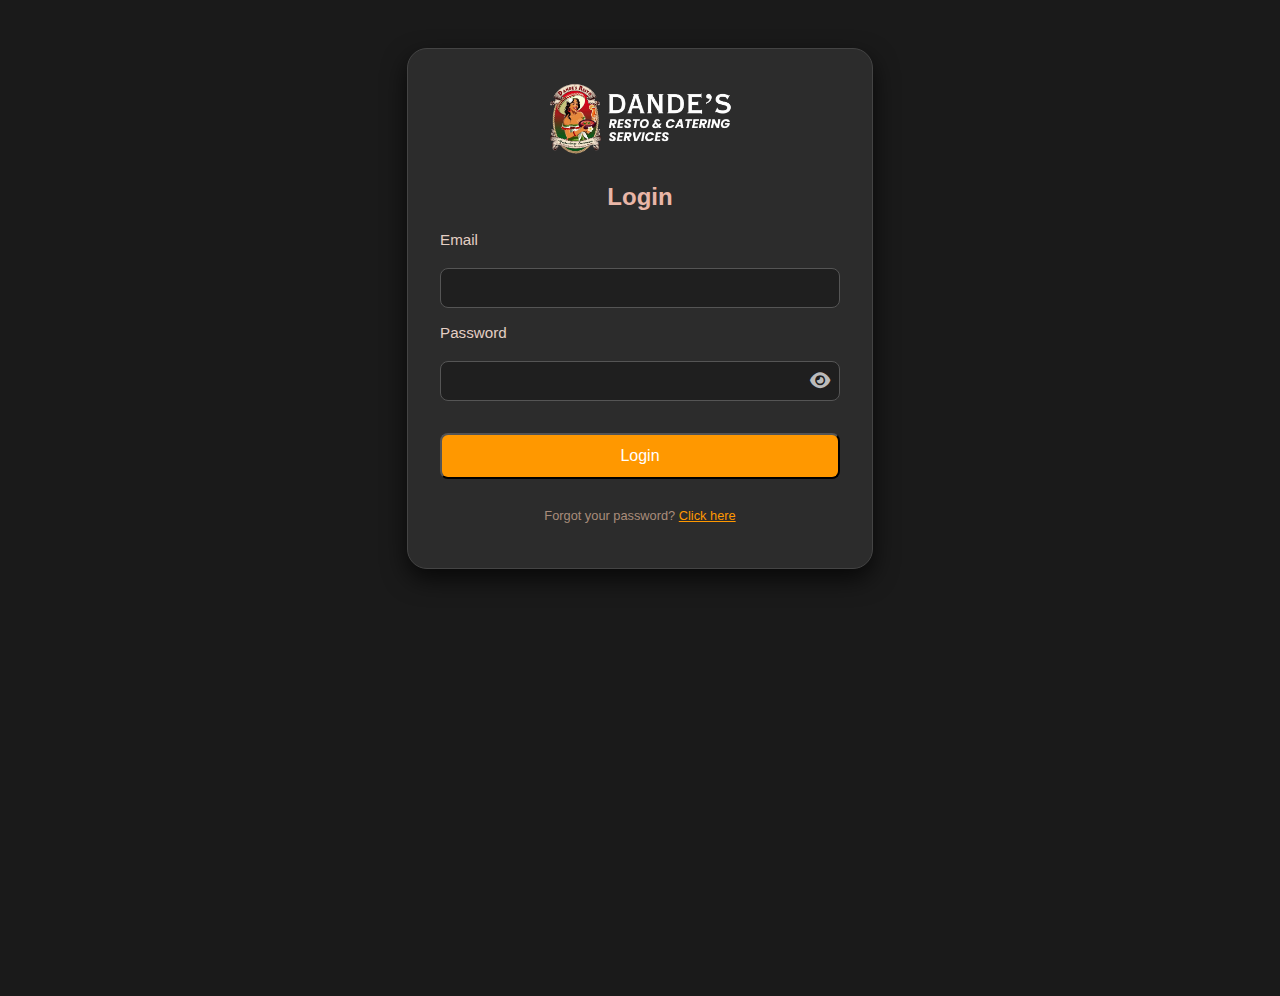
<file: login.html>
<!DOCTYPE html>
<html lang="en">
<head>
    <meta charset="UTF-8">
    <meta name="viewport" content="width=device-width, initial-scale=1.0">
    <link rel="stylesheet" href="./assets/css/login.css">
    <title>Dande's | Log In</title>
    <meta name="title" content="Dande's Resto & Catering Services">
    <meta name="description" content="This is a Restaurant html template made by codewithsadee">
    <link rel="shortcut icon" href="./assets/images/dandes_icon.png" type="image/svg+xml">
    <link rel="preconnect" href="https://fonts.googleapis.com">
    <link rel="preconnect" href="https://fonts.gstatic.com" crossorigin>
    <link href="https://fonts.googleapis.com/css2?family=DM+Sans:wght@400;700&family=Forum&display=swap" rel="stylesheet">
    <link rel="stylesheet" href="https://cdnjs.cloudflare.com/ajax/libs/font-awesome/6.7.2/css/all.min.css" integrity="sha512-Evv84Mr4kqVGRNSgIGL/F/aIDqQb7xQ2vcrdIwxfjThSH8CSR7PBEakCr51Ck+w+/U6swU2Im1vVX0SVk9ABhg==" crossorigin="anonymous" referrerpolicy="no-referrer" />

</head>
<body>

    <div class="login-container">
        <div class="logo-container">
            <!-- Logo Image (Adjust the src attribute to your logo path) -->
            <img src="./assets/images/DANDE’S.png" alt="Logo" class="logo-img">
        </div>
        
        <h2>Login</h2>
    
        <form id="loginForm">
            <label>Email</label>
            <input type="email" id="email" required>
    
            <label>Password</label>
            <div class="password-container">
                <input type="password" id="password" required>
                <i id="togglePassword" class="fas fa-eye toggle-password"></i> 
            </div>
    
            <button type="submit" class="btn-login">Login</button>
    
            <div class="optional">
                <p>Forgot your password? <a href="#" class="click">Click here</a></p>
            </div>
        </form>
    
    </div>
    
    <script>
        // Toggle password visibility
        const togglePassword = document.getElementById('togglePassword');
        const password = document.getElementById('password');
    
        togglePassword.addEventListener('click', function () {
            const type = password.getAttribute('type') === 'password' ? 'text' : 'password';
            password.setAttribute('type', type);
    
            this.classList.toggle('fa-eye');
            this.classList.toggle('fa-eye-slash');
        });
    </script>

</body>
</html>
</file>
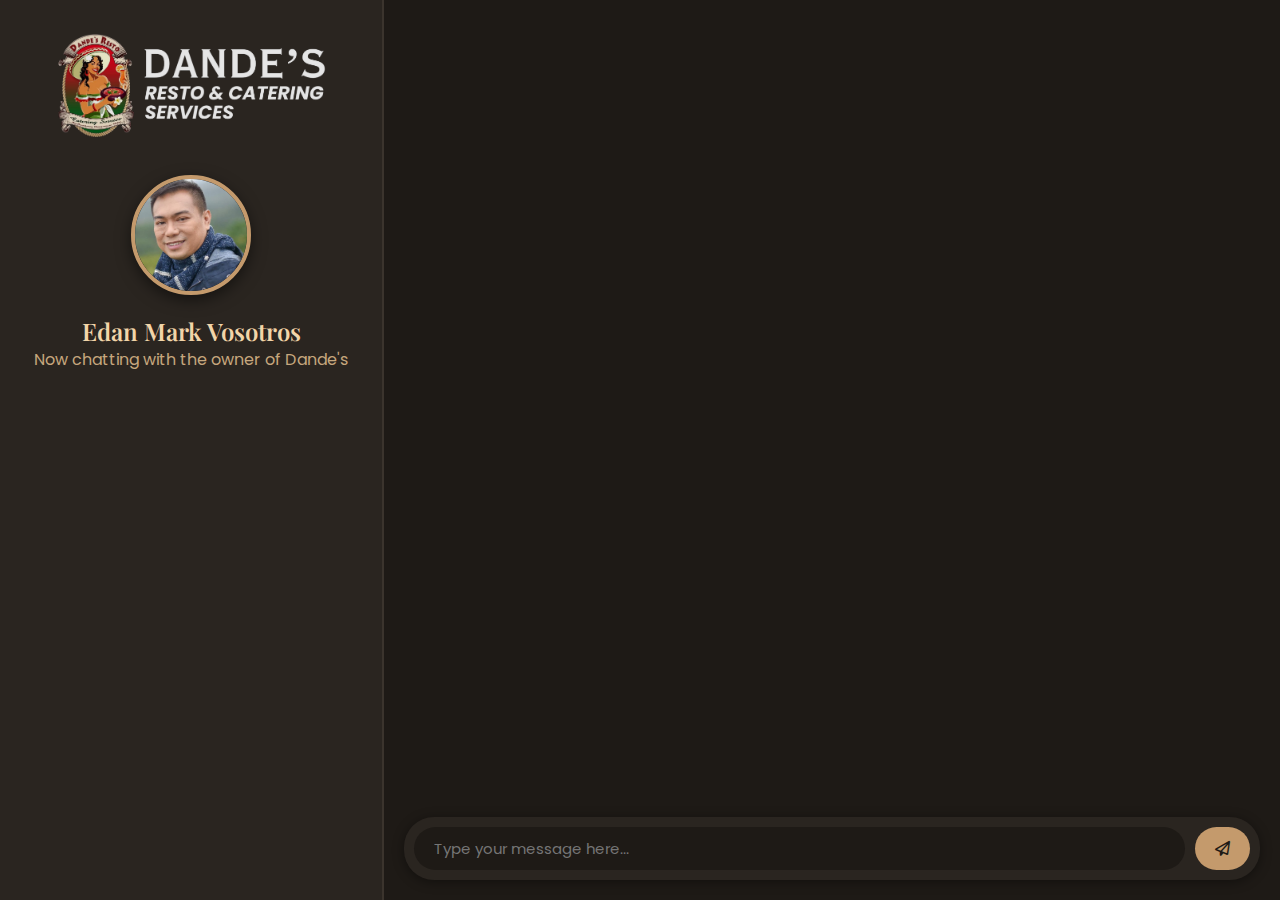
<file: message.html>
<!DOCTYPE html>
<html lang="en">
<head>
    <meta charset="UTF-8">
    <meta name="viewport" content="width=device-width, initial-scale=1.0">
    <link rel="stylesheet" href="./assets/css/message.css">
    <title>Dande's | Messaging</title>
    <meta name="title" content="Dande's Resto & Catering Services">
    <meta name="description" content="This is a Restaurant html template made by codewithsadee">
    <link rel="shortcut icon" href="./assets/images/dandes_icon.png" type="image/svg+xml">
    <link rel="preconnect" href="https://fonts.googleapis.com">
    <link rel="preconnect" href="https://fonts.gstatic.com" crossorigin>
    <link href="https://fonts.googleapis.com/css2?family=DM+Sans:wght@400;700&family=Forum&display=swap" rel="stylesheet">
    <link rel="stylesheet" href="https://cdnjs.cloudflare.com/ajax/libs/font-awesome/6.7.2/css/all.min.css" integrity="sha512-Evv84Mr4kqVGRNSgIGL/F/aIDqQb7xQ2vcrdIwxfjThSH8CSR7PBEakCr51Ck+w+/U6swU2Im1vVX0SVk9ABhg==" crossorigin="anonymous" referrerpolicy="no-referrer" />
</head>
<body>
  <div class="panel">
    <div class="items">
      <div class="logoHolder">
        <img src="./assets/images/DANDE’S.png" alt="Restaurant Logo" class="logo" />
      </div>
      <div class="profilePicHolder">
        <img src="./assets/images/sir.jpg" alt="Owner Profile" class="profilePic" />
      </div>
      <div class="say">
        <h2>Edan Mark Vosotros</h2>
        <h3 class="subtext">Now chatting with the owner of Dande's</h3>
      </div>
    </div>
  </div>

  <div class="chat">
    <div class="chat-container">
      <div class="messages-container" id="messages"></div>
      <div class="message-input-container">
        <input type="text" id="messageInput" placeholder="Type your message here..." />
        <button id="sendButton"><i class="fa-regular fa-paper-plane"></i></button>
      </div>
    </div>
  </div>

  <script>
    const messagesDiv = document.getElementById('messages');
    const messageInput = document.getElementById('messageInput');
    const sendButton = document.getElementById('sendButton');
    const ws = new WebSocket('ws://localhost:3000');
  
    let typingTimer;
    const doneTypingInterval = 2000; // 2 seconds
  
    ws.addEventListener('message', (event) => {
      const message = event.data;
      displayMessage(message);
    });
  
    sendButton.addEventListener('click', () => {
      sendMessage();
    });
  
    // Detect typing and delay send
    messageInput.addEventListener('keyup', () => {
      clearTimeout(typingTimer);
      typingTimer = setTimeout(sendMessage, doneTypingInterval);
    });
  
    messageInput.addEventListener('keydown', () => {
      clearTimeout(typingTimer);
    });
  
    function sendMessage() {
      const message = messageInput.value.trim();
      if (!message) return;
  
      ws.send(message);
      displayMessage(message, true);
      messageInput.value = '';
  
      // Simulate bot response
      setTimeout(() => {
        displayMessage("Thank you for reaching out to us! The owner will respond to you shortly.");
      }, 1000);
    }
  
    function displayMessage(message, isSender = false) {
      const messageContainer = document.createElement('div');
      const messageElement = document.createElement('div');
      messageElement.textContent = message;
  
      messageContainer.classList.add('message-container');
      if (isSender) {
        messageContainer.classList.add('sender-message-container');
        messageElement.classList.add('message-bubble', 'sender-message-bubble');
      } else {
        messageElement.classList.add('message-bubble');
      }
  
      messageContainer.appendChild(messageElement);
      messagesDiv.appendChild(messageContainer);
      messagesDiv.scrollTop = messagesDiv.scrollHeight;
    }
  </script>
  
  <script>
    function displayPromoMessage(promo) {
    const chatbox = document.getElementById("messages");

    const promoBox = document.createElement("div");
    promoBox.classList.add("promo-message");

    promoBox.innerHTML = `
      <div style="border: 1px solid #ddd; border-radius: 10px; padding: 10px; display: flex; margin: 10px 0; background: #fefefe; box-shadow: 0 2px 6px rgba(0,0,0,0.1);">
        <img src="${promo.image}" alt="Promo Image" style="width: 80px; height: 80px; object-fit: cover; border-radius: 5px; margin-right: 10px;" />
        <div>
          <div style="font-weight: bold; font-size: 1.1em;">${promo.title}</div>
          <div style="color: #777;">${promo.minOrder}</div>
          <div style="margin-top: 5px;">${promo.description}</div>
        </div>
      </div>
    `;

    chatbox.appendChild(promoBox);
}



  </script>

  
</body>



</html>
</file>
<file: assets/css/login.css>
body {
    margin: 0;
    font-family: 'Segoe UI', sans-serif;
    background: #1a1a1a;
    display: flex;
    justify-content: center;
    align-items: flex-start; /* changed from center */
    min-height: 100vh;
    padding-top: 3rem; /* gives space from the top */
    padding-bottom: 3rem; /* prevents it from touching the bottom */
    overflow-x: hidden;
    overflow-y: auto;
}

.login-container {
    background: #2c2c2c;
    padding: 2rem;
    border-radius: 20px;
    box-shadow: 0 10px 25px rgba(0, 0, 0, 0.7);
    text-align: center;
    width: 400px;
    color: #f8e9e0;
    border: 1px solid #444;
}

.login-container h2 {
    color: #e9b6a7;
}

.logo-container {
    text-align: center;
    margin-bottom: 20px;
}

.logo-img {
    width: 190px;
    height: auto;
    border-radius: 12px;
}

form {
    display: flex;
    flex-direction: column;
    gap: 1rem;
}

label {
    text-align: left;
    font-size: 0.95rem;
    color: #e4cfc4;
    margin-bottom: 0.3rem;
}

input[type="email"],
input[type="password"] {
    padding: 0.6rem;
    border: 1px solid #555;
    border-radius: 8px;
    font-size: 1rem;
    background-color: #1f1f1f;
    color: #f8e9e0;
}

.password-container {
    position: relative;
    width: 100%;
  }
  
  #password {
    width: 100%;
    padding: 10px 40px 10px 10px; /* Padding for the icon */
    box-sizing: border-box;
  }
  
  .toggle-password {
    position: absolute;
    right: 10px;  /* Position the icon inside, on the right side */
    top: 50%;
    transform: translateY(-50%);
    cursor: pointer;
    font-size: 18px; /* Adjust size */
    color: #bbb; /* Icon color */
  }
.btn-login {
    background-color: #ff9800;
    color: white;
    padding: 12px 24px;
    font-size: 16px;
    border-radius: 8px;
    cursor: pointer;
    margin-top: 16px;
    width: 100%;
    transition: background-color 0.2s;
}

.btn-login:hover {
    background-color: #e68900;
}

.optional {
    font-size: 0.8rem;
    color: #a98c7b;
}

.or-divider {
    margin: 1rem 0;
    font-size: 0.9rem;
    color: #bbb;
    position: relative;
}

.google-btn {
    background-color: #1a1a1a;
    border: 1px solid #666;
    padding: 0.6rem;
    border-radius: 8px;
    cursor: pointer;
    font-weight: bold;
    display: flex;
    align-items: center;
    justify-content: center;
    gap: 0.5rem;
    color: #f0c8b4;
    transition: background 0.2s;
}

.google-btn:hover {
    background-color: #2d2d2d;
}

.click{
    color: #ff9800;
}
</file>
<file: assets/css/message.css>
@import url('https://fonts.googleapis.com/css2?family=Playfair+Display:wght@500;600;700&family=Poppins:wght@300;400;500&display=swap');

* {
  font-family: "Poppins", sans-serif;
  box-sizing: border-box;
  margin: 0;
  padding: 0;
}

body {
  background-color: #1e1a16;
  display: flex;
  flex-wrap: nowrap;
  height: 100vh;
  color: #e7e1d6;
}

/* Side Panel */
.panel {
  width: 30%;
  background-color: #2a2520;
  border-right: 2px solid #3b342d;
  padding: 30px 20px;
  box-shadow: 0 0 10px rgba(0, 0, 0, 0.6);
}

.logoHolder {
  display: flex;
  justify-content: center;
}

.logo {
  width: 280px;
  filter: brightness(90%);
}

.profilePicHolder {
  display: flex;
  justify-content: center;
  margin: 30px 0 20px 0;
}

.profilePic {
  width: 120px;
  height: 120px;
  border-radius: 50%;
  object-fit: cover;
  border: 4px solid #c49a6c;
  box-shadow: 0 5px 15px rgba(0, 0, 0, 0.5);
}

.say {
  text-align: center;
  margin-top: 10px;
}

.say h2 {
  font-family: "Playfair Display", serif;
  font-size: 24px;
  font-weight: 600;
  color: #f2d5a9;
}

.subtext {
  font-weight: 400;
  font-size: 16px;
  color: #c6a77d;
}

/* Chat Area */
.chat {
  width: 70%;
  background-color: #1e1a16;
}

.chat-container {
  display: flex;
  flex-direction: column;
  height: 100%;
  padding: 20px;
}

.messages-container {
  flex-grow: 1;
  overflow-y: auto;
  padding-right: 10px;
}

.message-container {
  display: flex;
  margin: 10px 0;
}

.message-bubble {
  background-color: #2f2924;
  padding: 12px 20px;
  border-radius: 30px;
  max-width: 65%;
  font-size: 15px;
  line-height: 1.5;
  color: #f4f1ec;
  box-shadow: 0 3px 10px rgba(0, 0, 0, 0.3);
}

.sender-message-container {
  justify-content: flex-end;
}

.sender-message-bubble {
  background-color: #c49a6c;
  color: #1e1a16;
}

/* Message Input */
.message-input-container {
  display: flex;
  background-color: #2a2520;
  padding: 10px;
  border-radius: 30px;
  margin-top: 20px;
  box-shadow: 0 2px 12px rgba(0, 0, 0, 0.4);
}

#messageInput {
  flex-grow: 1;
  border: none;
  outline: none;
  padding: 10px 20px;
  border-radius: 30px;
  font-size: 15px;
  background-color: #1e1a16;
  color: #f4f1ec;
}

#sendButton {
  background-color: #c49a6c;
  color: #1e1a16;
  border: none;
  border-radius: 30px;
  padding: 10px 20px;
  font-size: 15px;
  cursor: pointer;
  margin-left: 10px;
  transition: background-color 0.3s ease;
}

#sendButton:hover {
  background-color: #b38755;
}

/* Responsive */
@media (max-width: 768px) {
  body {
    flex-direction: column;
  }

  .panel,
  .chat {
    width: 100%;
  }

  .logo {
    width: 200px;
  }

  .profilePic {
    width: 100px;
    height: 100px;
  }

  .message-bubble {
    max-width: 80%;
    font-size: 14px;
  }

  #messageInput,
  #sendButton {
    font-size: 14px;
  }
}
</file>
